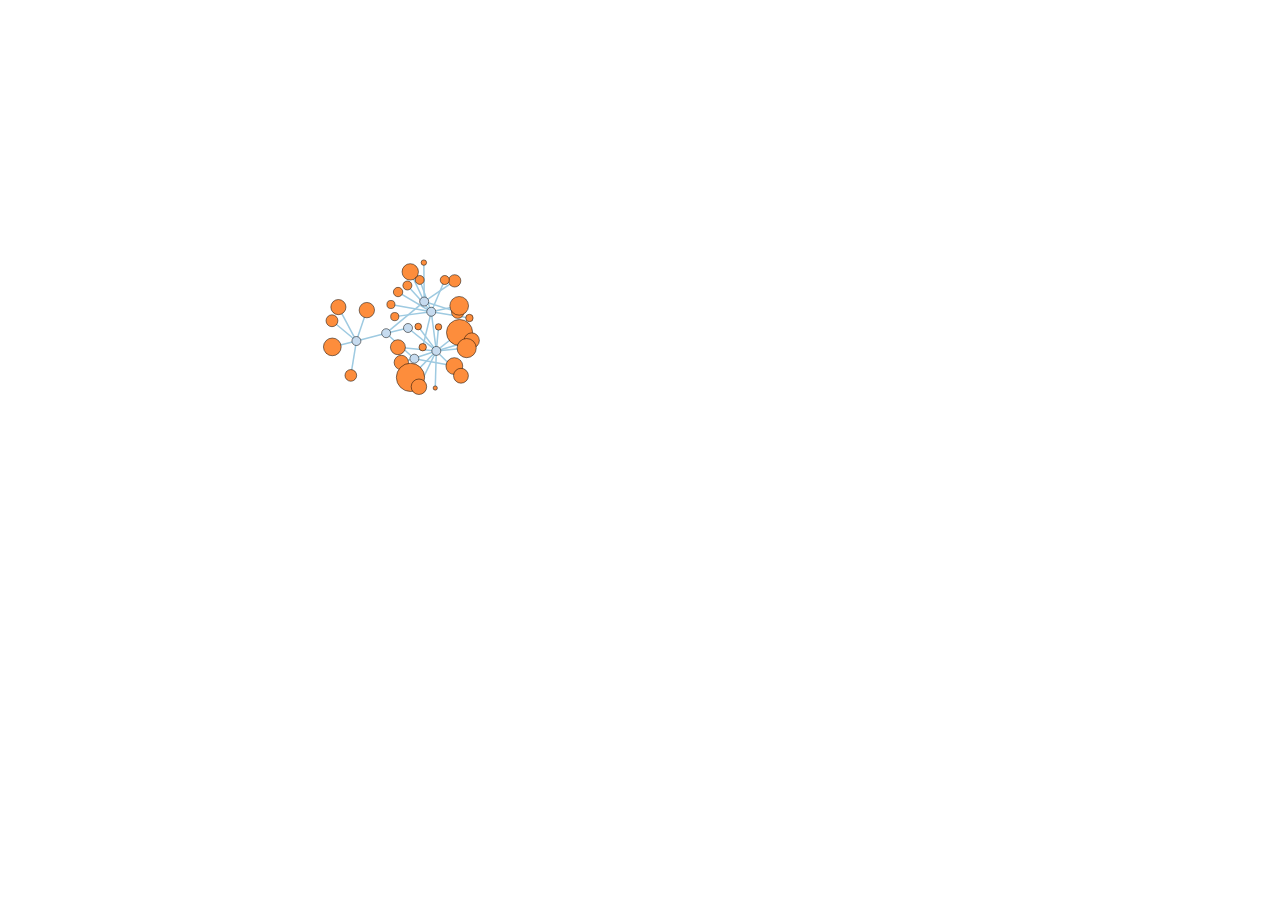
<file: VisTry/visualization_try.html>
<!DOCTYPE html>
<html>
  <head>
    <meta http-equiv="Content-Type" content="text/html;charset=utf-8">
    <style type="text/css">
circle.node {
  cursor: pointer;
  stroke: #000;
  stroke-width: .5px;
}

line.link {
  fill: none;
  stroke: #9ecae1;
  stroke-width: 1.5px;
}
    </style>
<script>
</script>
  </head>
  <body>
    <script type="text/javascript" src="d3.js"></script>
    <script type="text/javascript" src="data.js"></script>
    <script type="text/javascript">

var w = 800,
    h = 800,
    node,
    link,
    root;

var force = d3.layout.force()
    .on("tick", tick)
    .charge(function(d) { return d._children ? -d.size / 100 : -30; })
    .linkDistance(function(d) { return d.target._children ? 80 : 30; })
    .size([w, h - 160]);

var vis = d3.select("body").append("svg:svg")
    .attr("width", w)
    .attr("height", h);

  root = data;
  root.fixed = true;
  root.x = w / 2;
  root.y = h / 2 - 80;
  update();
//------------


function update() {
  var nodes = flatten(root),
      links = d3.layout.tree().links(nodes);

  // Restart the force layout.
  force
      .nodes(nodes)
      .links(links)
      .start();

  // Update the links…
  link = vis.selectAll("line.link")
      .data(links, function(d) { return d.target.id; });

  // Enter any new links.
  link.enter().insert("svg:line", ".node")
      .attr("class", "link")
      .attr("x1", function(d) { return d.source.x; })
      .attr("y1", function(d) { return d.source.y; })
      .attr("x2", function(d) { return d.target.x; })
      .attr("y2", function(d) { return d.target.y; });

  // Exit any old links.
  link.exit().remove();

  // Update the nodes…
  node = vis.selectAll("circle.node")
      .data(nodes, function(d) { return d.id; })
      .style("fill", color);

  node.transition()
      .attr("r", function(d) { return d.children ? 4.5 : Math.sqrt(d.size) / 10; });

  // Enter any new nodes.
  node.enter().append("svg:circle")
      .attr("class", "node")
      .attr("cx", function(d) { return d.x; })
      .attr("cy", function(d) { return d.y; })
      .attr("r", function(d) { return d.children ? 4.5 : Math.sqrt(d.size) / 10; })
      .style("fill", color)
      .on("click", click)
      .call(force.drag);

  // Exit any old nodes.
  node.exit().remove();
}

function tick() {
  link.attr("x1", function(d) { return d.source.x; })
      .attr("y1", function(d) { return d.source.y; })
      .attr("x2", function(d) { return d.target.x; })
      .attr("y2", function(d) { return d.target.y; });

  node.attr("cx", function(d) { return d.x; })
      .attr("cy", function(d) { return d.y; });
}

// Color leaf nodes orange, and packages white or blue.
function color(d) {
  return d._children ? "#3182bd" : d.children ? "#c6dbef" : "#fd8d3c";
}

// Toggle children on click.
function click(d) {
  if (d.children) {
    d._children = d.children;
    d.children = null;
  } else {
    d.children = d._children;
    d._children = null;
  }
  update();
}

// Returns a list of all nodes under the root.
function flatten(root) {
  var nodes = [], i = 0;

  function recurse(node) {
    if (node.children) node.size = node.children.reduce(function(p, v) { return p + recurse(v); }, 0);
    if (!node.id) node.id = ++i;
    nodes.push(node);
    return node.size;
  }

  root.size = recurse(root);
  return nodes;
}

    </script>
  </body>
</html>
</file>
